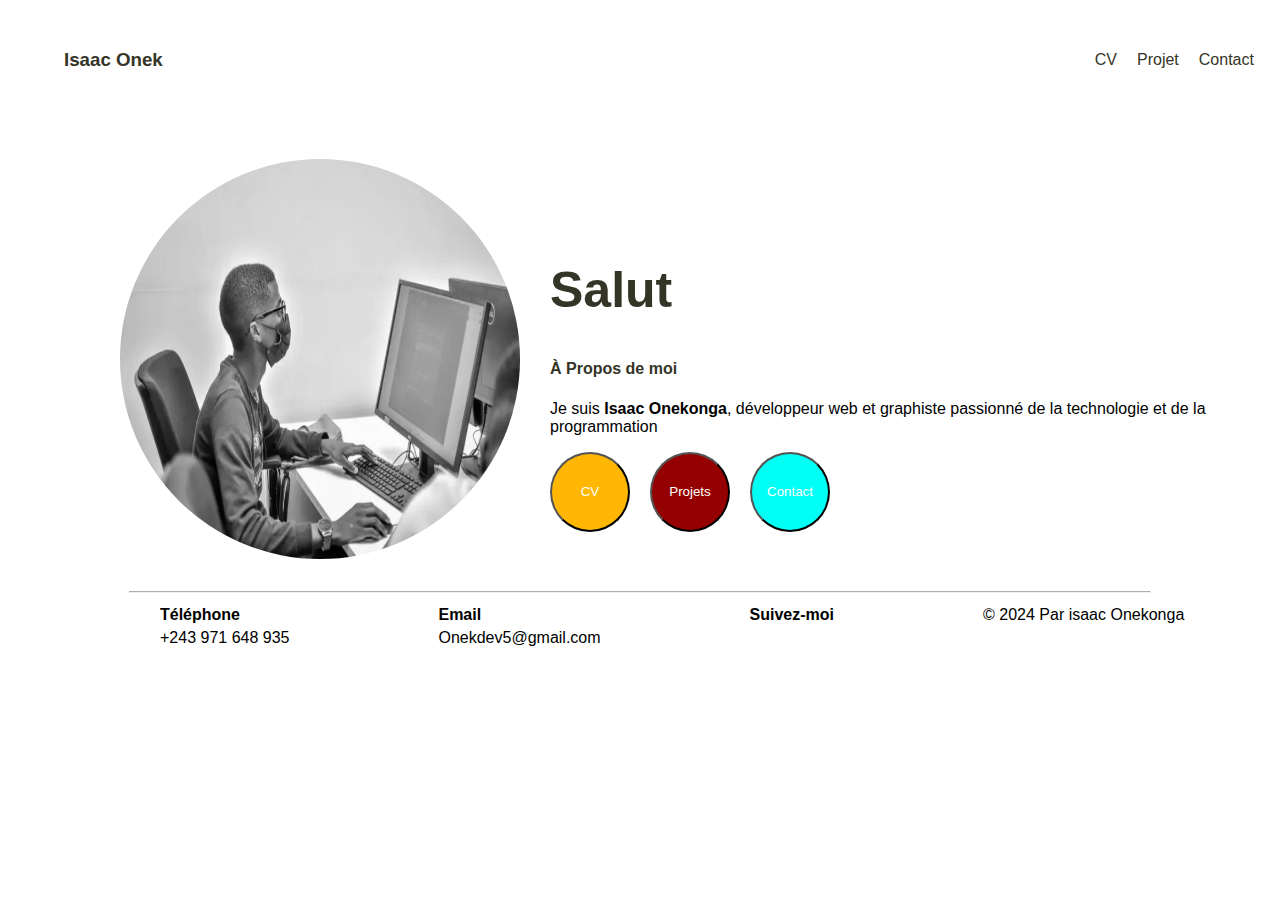
<file: index.html>
<!DOCTYPE html>
<html lang="en">

<head>
  <meta charset="utf-8">
  <meta content="width=device-width, initial-scale=1.0" name="viewport">

  <title>Mon portfolio</title>

  <!-- Icône de mon site -->
  <link href="" rel="icon">

  
  <!-- Lien vers la feuille de style CSS -->
  <link href="style.css" rel="stylesheet">
</head>

<body>
  <header>

    <div>
      <nav class="navbar">
        
        <div class="onglets">
          <li class="nom-onglet"><a href="index.html"><h3><strong> Isaac Onek</strong></h3></a></li>
          <ul class="onglets" style="left: 80%;">
            <li><a href="cv.html">CV</a></li>
            <li><a href="projet.html">Projet</a></li>
            <li><a href="contact.html">Contact</a></li>
          </ul>   
        </div>

      </nav>
    </div>

  </header>

  <!-- Main -->
  <main>
    <!-- Section principale de mon site -->
    <section class="blocprincipale">
      <div class="blocrow">
        <div class="blocprofil" >
          <img src="assets/img/mon_profil.JPG" alt="Ma photo de profi" class="profil">
        </div>
        
        <div class="bloc-intro">
          <h2 class="titre-intro">Salut</h2>
          <h4 class="titre-intro2">À Propos de moi</h4>
          <p>Je suis <strong>Isaac Onekonga</strong>, développeur web et graphiste passionné de la technologie et de la programmation</p>

          <div class="blocrow">
            <button class="bouton btn-cv"><a href="cv.html">CV</a></button>
            <button class="bouton btn-projet"><a href="projet.html">Projets</a></button>
            <button class="bouton btn-contact"><a href="contact.html">Contact</a></button>
          </div>
        </div>        
      </div>

    </section>
    <!-- Fin de la section principale de ma page -->
  </main>

  <!-- Footer -->
  <footer>

    <div class="blocfooter">
      <hr class="ligne">
      <div class="blocrow-footer">

        <div class="tel items-footer">
          <li ><strong>Téléphone</strong></li>
          <li>+243 971 648 935</li>
        </div>

        <div class="tel items-footer">
          <li><strong>Email</strong></li>
          <li>Onekdev5@gmail.com</li>
        </div>

        <div class="tel items-footer">
          <li><strong>Suivez-moi</strong></li>
          <li><i></i></li>
          <li><i></i></li>
          <li><i></i></li>
        </div>

        <div class="tel items-footer">
          <li>&copy; 2024 Par isaac Onekonga</li>

        </div>        
      </div>

    </div>

  </footer>
</body>
</html>
</file>
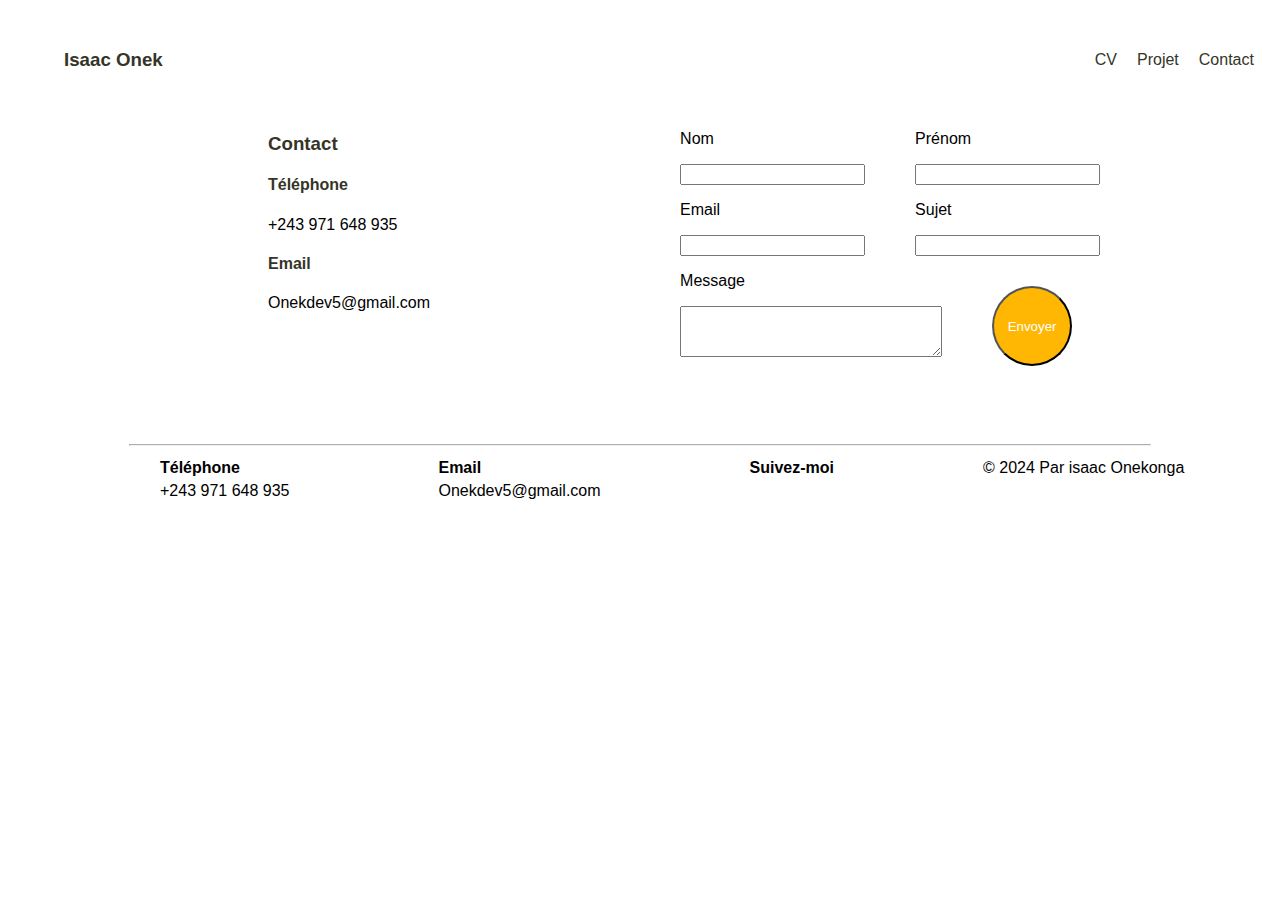
<file: contact.html>
<!DOCTYPE html>
<html lang="en">

<head>
  <meta charset="utf-8">
  <meta content="width=device-width, initial-scale=1.0" name="viewport">

  <title>Mon portfolio</title>

  <!-- Icône de mon site -->
  <link href="" rel="icon">

  
  <!-- Lien vers la feuille de style CSS -->
  <link href="style.css" rel="stylesheet">
</head>

<body>
  <header>

    <div>
      <nav class="navbar">
        
        <div class="onglets">
          <li class="nom-onglet"><a href="index.html"><h3><strong> Isaac Onek</strong></h3></a></li>
          <ul class="onglets" style="left: 80%;">
            <li><a href="cv.html">CV</a></li>
            <li><a href="projet.html">Projet</a></li>
            <li><a href="contact.html">Contact</a></li>
          </ul>   
        </div>

      </nav>
    </div>

  </header>

  <main>
    <section class="blocprincipale">
      <div>
        <div class="blocrow-formulaire">

          <div class="bloc-contact">
            <div>
              <div>
                <h3>Contact</h3>
              </div>
            </div>

            <div>
              <div>
                <h4>Téléphone</h4>
                <p>+243 971 648 935</p>
              </div>
            </div>

            <div>
              <div>
                <h4>Email</h4>
                <p>Onekdev5@gmail.com</p>
              </div>
            </div>
          </div>

          <div class="bloc-formulaire">
            <form>
              <div class="champ-row">
                <div>
                  <p>Nom</p>
                  <input type="text" id="nom">
                </div>
                <div>
                  <p>Prénom</p>
                  <input type="text" id="prenom">
                </div>
              </div>

              <div class="champ-row">
                <div>
                  <p>Email</p>
                  <input type="email" id="email">
                </div>
                <div>
                  <p>Sujet</p>
                  <input type="text" id="sujet">
                </div>
              </div>

              <div class="champ-row">
                <div>
                  <p>Message</p>
                  <textarea  id="message" cols="30" rows="3"></textarea>
                </div>
                <div class="btn-formulaire">
                  <button class="bouton btn-cv" type="submit"><a href="#">Envoyer</a></button>
                </div>
              </div>
            </form>
          </div>
          
      </div>
    </section>
  </main>

  <!-- Footer -->
  <footer>
    <div class="blocfooter">
      <hr class="ligne">
      <div class="blocrow-footer">
        
        <div class="tel items-footer">
          <li ><strong>Téléphone</strong></li>
          <li>+243 971 648 935</li>
        </div>
        <div class="tel items-footer">
          <li><strong>Email</strong></li>
          <li>Onekdev5@gmail.com</li>
        </div>
        <div class="tel items-footer">
          <li><strong>Suivez-moi</strong></li>
          <li><i></i></li>
          <li><i></i></li>
          <li><i></i></li>
        </div>
        <div class="tel items-footer">
          <li>&copy; 2024 Par isaac Onekonga</li>
        </div> 
      </div>
    </div>
  </footer>
</body>
</html>
</file>
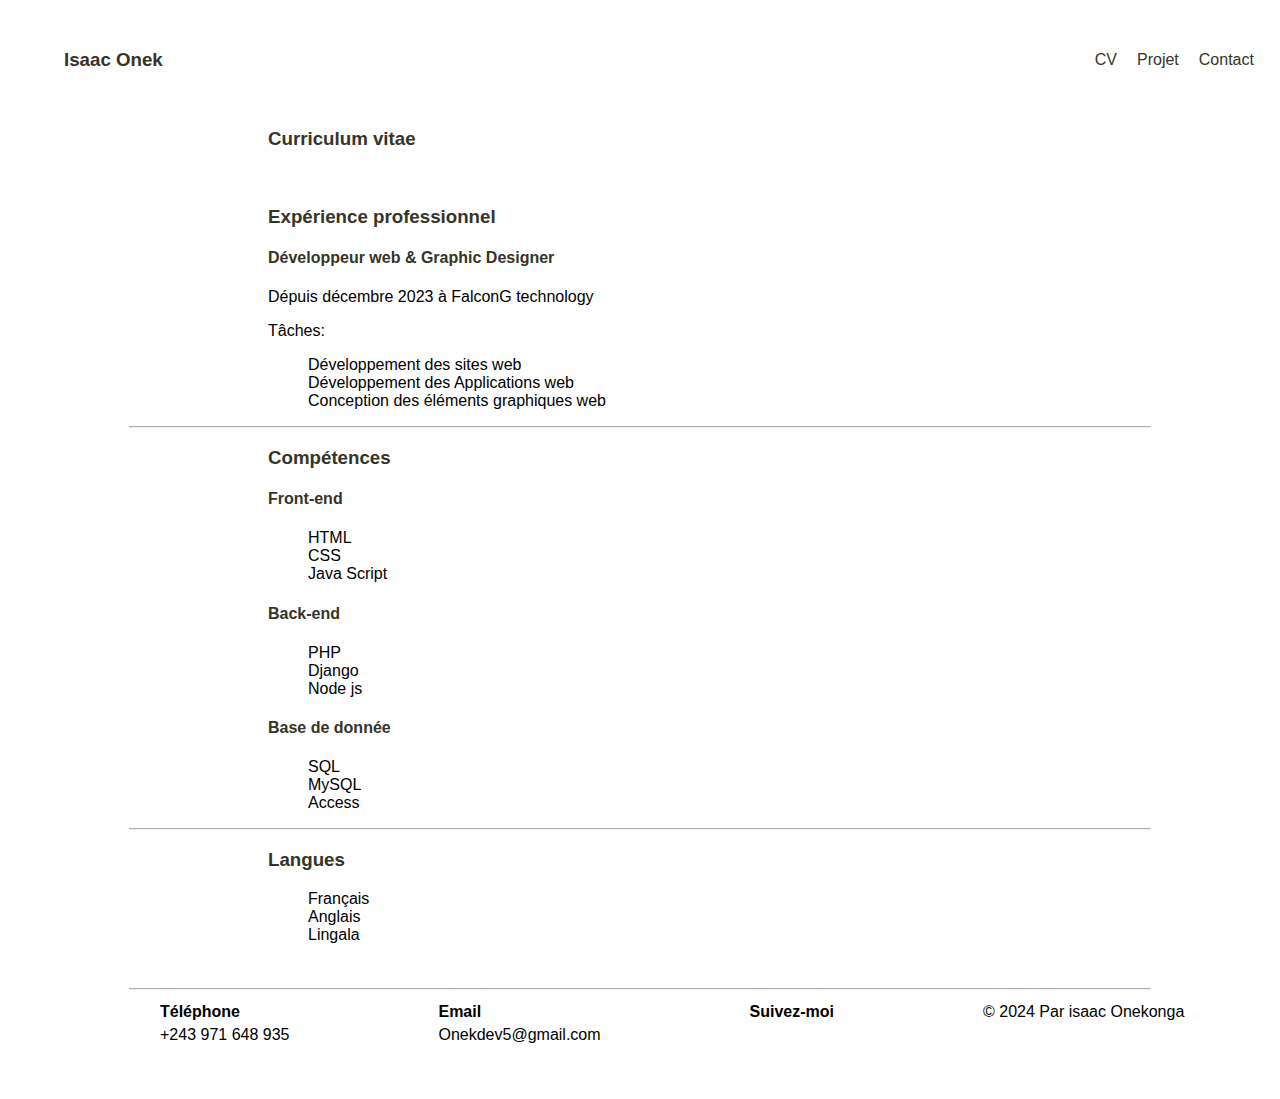
<file: cv.html>
<!DOCTYPE html>
<html lang="en">

<head>
  <meta charset="utf-8">
  <meta content="width=device-width, initial-scale=1.0" name="viewport">

  <title>Mon portfolio</title>

  <!-- Icône de mon site -->
  <link href="" rel="icon">

  
  <!-- Lien vers la feuille de style CSS -->
  <link href="style.css" rel="stylesheet">
</head>

<body>
  <header>
    <div>
      <nav>

        <div class="bloconglets">
          <!DOCTYPE html>
          <html lang="en">
          
          <head>
            <meta charset="utf-8">
            <meta content="width=device-width, initial-scale=1.0" name="viewport">
          
            <title>Mon portfolio</title>
          
            <!-- Icône de mon site -->
            <link href="" rel="icon">
          
            
            <!-- Lien vers la feuille de style CSS -->
            <link href="style.css" rel="stylesheet">
          </head>
          
          <body>
            <header>

              <div>
                <nav class="navbar">
                  
                  <div class="onglets">
                    <li class="nom-onglet"><a href="index.html"><h3><strong> Isaac Onek</strong></h3></a></li>
                    <ul class="onglets" style="left: 80%;">
                      <li><a href="cv.html">CV</a></li>
                      <li><a href="projet.html">Projet</a></li>
                      <li><a href="contact.html">Contact</a></li>
                    </ul>   
                  </div>
          
                </nav>
              </div>
          
            </header>
          
            <!-- Main -->
            <main>
              <!-- Section principale ma page -->
              <section class="blocprincipale">
                <div>
                  <h3 class="titre-generaux">Curriculum vitae</h3><br>
                  <!-- Section Expériences-->
                  <h3 class="titre-generaux">Expérience professionnel</h3>
                  <div class="titre-generaux">
                    <h4>Développeur web & Graphic Designer</h4>
                    <p>Dépuis décembre 2023 à FalconG technology</p>
                    <p>Tâches:</p>
                    <ul>
                      <li>Développement des sites web</li>
                      <li>Développement des Applications web</li>
                      <li>Conception des éléments graphiques web</li>
                    </ul>
                  </div> 
                  <hr class="ligne">
                  <!-- Séction Compétences  -->
                  <h3 class="titre-generaux">Compétences</h3>
                  <div class="titre-generaux">
                    <h4>Front-end</h4>
                    <ul>
                      <li>HTML</li>
                      <li>CSS</li>
                      <li>Java Script</li>
                    </ul>
                  </div>

                  <div class="titre-generaux">
                    <h4>Back-end</h4>
                    <ul>
                      <li>PHP</li>
                      <li>Django</li>
                      <li>Node js</li>
                    </ul>
                  </div>

                  <div class="titre-generaux">
                    <h4>Base de donnée</h4>
                    <ul>
                      <li>SQL</li>
                      <li>MySQL</li>
                      <li>Access</li>
                    </ul>
                  </div>

                  <hr class="ligne">
                  <!-- Séction Langues  -->
                  <h3 class="titre-generaux">Langues</h3>
                  <div class="titre-generaux">
                    <ul>
                      <li>Français</li>
                      <li>Anglais</li>
                      <li>Lingala</li>
                    </ul>
                  </div>
                </div>
              </section>
              <!-- Fin de la section principale de ma page -->
            </main>
          </body>

  <!-- Footer -->
  <footer>
    <div class="blocfooter">
      <hr class="ligne">
      <div class="blocrow-footer">
        
        <div class="tel items-footer">
          <li ><strong>Téléphone</strong></li>
          <li>+243 971 648 935</li>
        </div>
        <div class="tel items-footer">
          <li><strong>Email</strong></li>
          <li>Onekdev5@gmail.com</li>
        </div>
        <div class="tel items-footer">
          <li><strong>Suivez-moi</strong></li>
          <li><i></i></li>
          <li><i></i></li>
          <li><i></i></li>
        </div>
        <div class="tel items-footer">
          <li>&copy; 2024 Par isaac Onekonga</li>
        </div> 

      </div>
    </div>
  </footer>
</body>
</html>
</file>
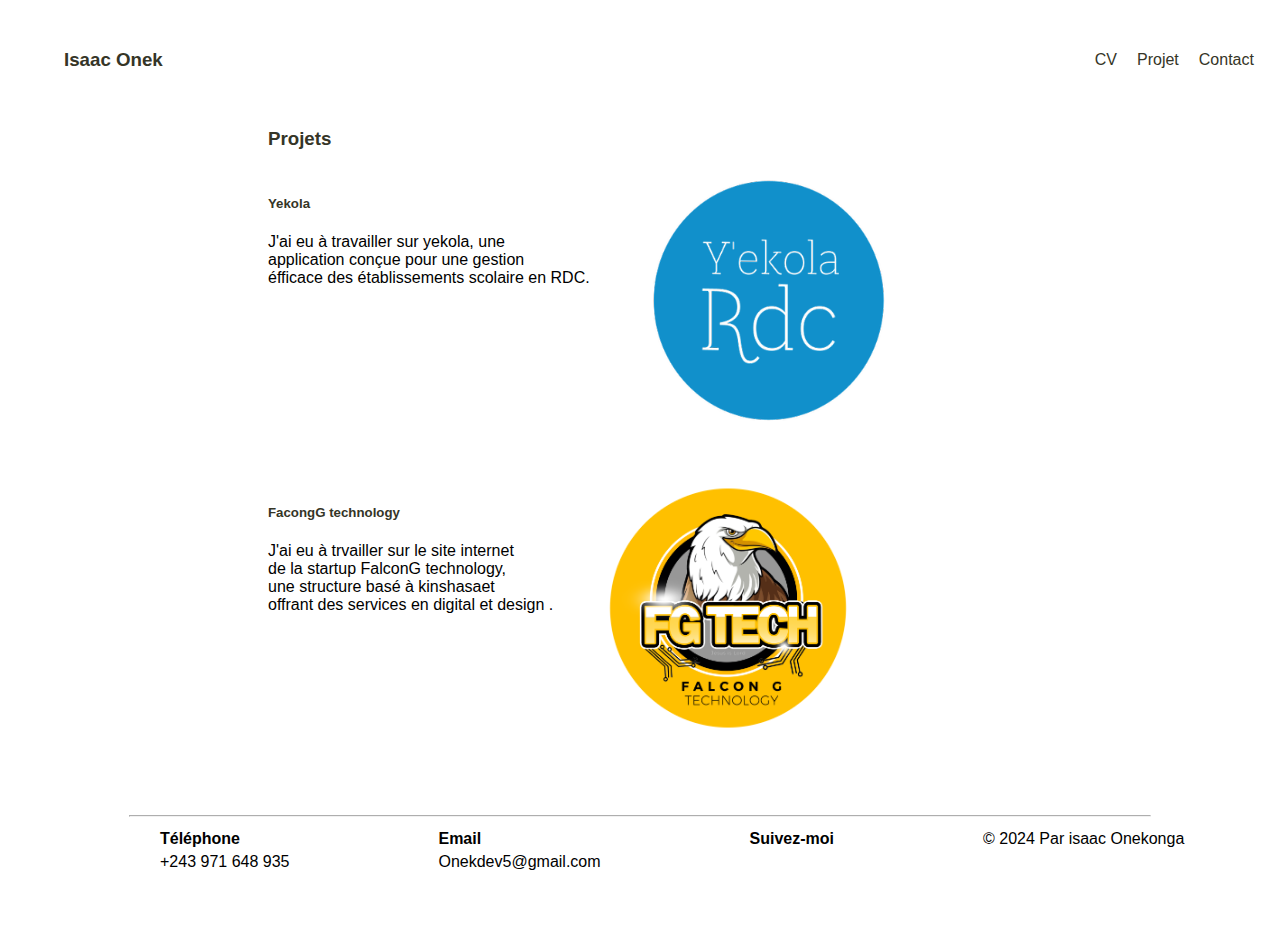
<file: projet.html>
<!DOCTYPE html>
<html lang="en">

<head>
  <meta charset="utf-8">
  <meta content="width=device-width, initial-scale=1.0" name="viewport">

  <title>Mon portfolio</title>

  <!-- Icône de mon site -->
  <link href="" rel="icon">

  
  <!-- Lien vers la feuille de style CSS -->
  <link href="style.css" rel="stylesheet">
</head>

<body>
  <header>
    <div>
      <nav class="navbar">
        <div class="onglets">
          <li class="nom-onglet"><a href="index.html"><h3><strong> Isaac Onek</strong></h3></a></li>
          <ul class="onglets" style="left: 80%;">
            <li><a href="cv.html">CV</a></li>
            <li><a href="projet.html">Projet</a></li>
            <li><a href="contact.html">Contact</a></li>
          </ul>   
        </div>
      </nav>
    </div>
  </header>

  <!-- Main -->
  <main>
    <!-- Section principale ma page -->
    <section class="blocprincipale">
      <div class="bloc-itemsprojet">
        <h3 class="titre-generaux">Projets</h3>

        <div class="blocrow-projet">
          <div>
            <h5>Yekola</h5>
            <p>J'ai eu à travailler sur yekola, une <br>application conçue pour une gestion <br> éfficace des établissements scolaire en RDC.</p>            
          </div>
          <div>
            <img src="assets/img/logo yekola.png" alt="Logo de l'application yekola" class="image-projet">
          </div>     
        </div>

        <div class="blocrow-projet">
          <div>
            <h5>FacongG technology</h5>
            <p>J'ai eu à trvailler sur le site internet <br> de la startup FalconG technology, <br> une structure basé à kinshasaet<br> offrant des  services en digital et design .</p>            
          </div>
          <div>
            <img src="assets/img/logo fg.PNG" alt="Logo de FalconG technology" class="image-projet">
          </div>     
        </div>       
      </div>
    </section>
    <!-- Fin de la section principale de ma page -->
  </main>

  <!-- Footer -->
  <footer>
    <div class="blocfooter">
      <hr class="ligne">
      <div class="blocrow-footer">
        
        <div class="tel items-footer">
          <li ><strong>Téléphone</strong></li>
          <li>+243 971 648 935</li>
        </div>
        <div class="tel items-footer">
          <li><strong>Email</strong></li>
          <li>Onekdev5@gmail.com</li>
        </div>
        <div class="tel items-footer">
          <li><strong>Suivez-moi</strong></li>
          <li><i></i></li>
          <li><i></i></li>
          <li><i></i></li>
        </div>
        <div class="tel items-footer">
          <li>&copy; 2024 Par isaac Onekonga</li>
        </div> 

      </div>
    </div>
  </footer>
</body>
</html>
</file>
<file: style.css>
li{
    list-style-type: none;
}
h1,h2,h3,h4,h5,h6{
    font-family: sans-serif;
    color: rgb(53, 53, 39);
}
a{
    text-decoration: none;
    color: rgb(53, 53, 39);
}
body{
    margin: auto;
}
p{
    font-family: sans-serif;
}
.items-footer li{
    padding-bottom: 5px;
}
.image-projet{
    width: 250px;
    height: 250px;
}
.onglets{
    display: flex;
    gap: 20px;
    padding-top: 30px;
    padding-left: 5%;
    font-family: sans-serif;
}
.bloconglets{
    position: relative;
}
.titre{
    font-family: sans-serif;
}
.profil{
    width: 400px;
    aspect-ratio: 1 / 1;
    border-radius: 50%;
    filter: grayscale();
}
.navbar {
    padding: 0;
}

.navbar ul {
    margin: 0;
    padding: 0;
    display: flex;
    list-style: none;
    align-items: center;
}

.navbar li {
    position: relative;
}

.navbar>ul>li {
    white-space: nowrap;
    padding: 10px 0 10px 28px;
}
.nom-onglet {
    padding-right: 75%;
}
.bouton{
    width: 80px;
    aspect-ratio: 1 / 1;
    border-radius: 50%;
}
.bouton a {
    color: #ffffff;
}
.blocprincipale{
    padding: 20px;
    font-family: sans-serif;
}
.blocprofil {
    padding-left: 100px;
    padding-top: 50px;      
}
.blocrow {
    display: flex;
    gap: 20px;
}
.blocrow-footer {
    display: flex;
    gap: 149px;  
    font-family: sans-serif;
    padding-left: 160px;
    padding-top: 5px;
    padding-bottom: 50px;
}
.blocrow-projet {
    display: flex;
    gap: 50px;  
    font-family: sans-serif;
    padding-left: 20%;
    padding-top: 5px;
    padding-bottom: 50px;
}
.blocrow-formulaire{
    display: flex;
    gap: 50px;  
    font-family: sans-serif;
    padding-left: 20%;
    padding-top: 5px;
    padding-bottom: 50px;    
}
.bloc-contact{
    display: block;
    padding-right: 200px;
}
.champ-row{
    display: flex;
    gap: 50px;  
    font-family: sans-serif;
}
.bloc-intro {
    padding: 10px;
    padding-top: 110px;
}
.bloc-intro h2 {
    font-family: sans-serif;
    font-size: 50px;
    font-weight: bolder;
    padding-bottom: -20px;
}
.btn-cv {
    background-color: #FFB703;
}
.btn-projet {
    background-color: #950101;
}
.btn-contact {
    background-color: #00FFF5;
}
.btn-formulaire{
    padding-top: 30px;
}
.ligne{
    width: 1020px;
    opacity: 80%;
}
.titre-generaux {
    padding-left: 20%;
}


/* Je crée un média query pour gerer la resonsivit de la page  */
@media screen and (max-width:1200px) {
    .titre{
        display: grid;
        place-items: center;
    }
}
/* Je crée un média query pour gerer la resonsivité de la page pour smartphone  */
@media screen and (max-width:600px) {
    .profil{
        width: 300px;
        aspect-ratio: 1 / 1;
        border-radius: 50%;
    }
    .blocprofil{
        padding-left: 50px;
        padding-top: 50px; 
    }
    .onglets{
        display: flex;
        gap: 20px;
        padding-top: 10px;
        font-family: sans-serif;
        font-size: 12px;
        font-weight: bold;
    }
    .nom-onglet{
        padding-right: -0%;
    }
    .blocrow{
        display: block;
    }
    .bloc-intro{
        top: 10%;
    }.blocrow-footer {
        display: flex;
        gap: 10px;  
        font-family: sans-serif;
        font-size: 10px;
        padding: 5px;
        padding-top: 5px;
        padding-bottom: 10px;
    }
    .blocrow-projet {
        display: block;
        gap: 50px;  
        font-family: sans-serif;
        padding-left: 49px;
        padding-top: 5px;
        padding-bottom: 50px;
    }
    .blocrow-formulaire{
        display: block;
        font-family: sans-serif;   
    }
    .champ-row{
        display: block;
        font-family: sans-serif;
    }
    .titre-intro{
        padding-left: 24%;
    }
    .titre-intro2{
        padding-left: 24%; 
    }
    .ligne{
        width: 500px;
        opacity: 80%;
    }
 }
</file>
